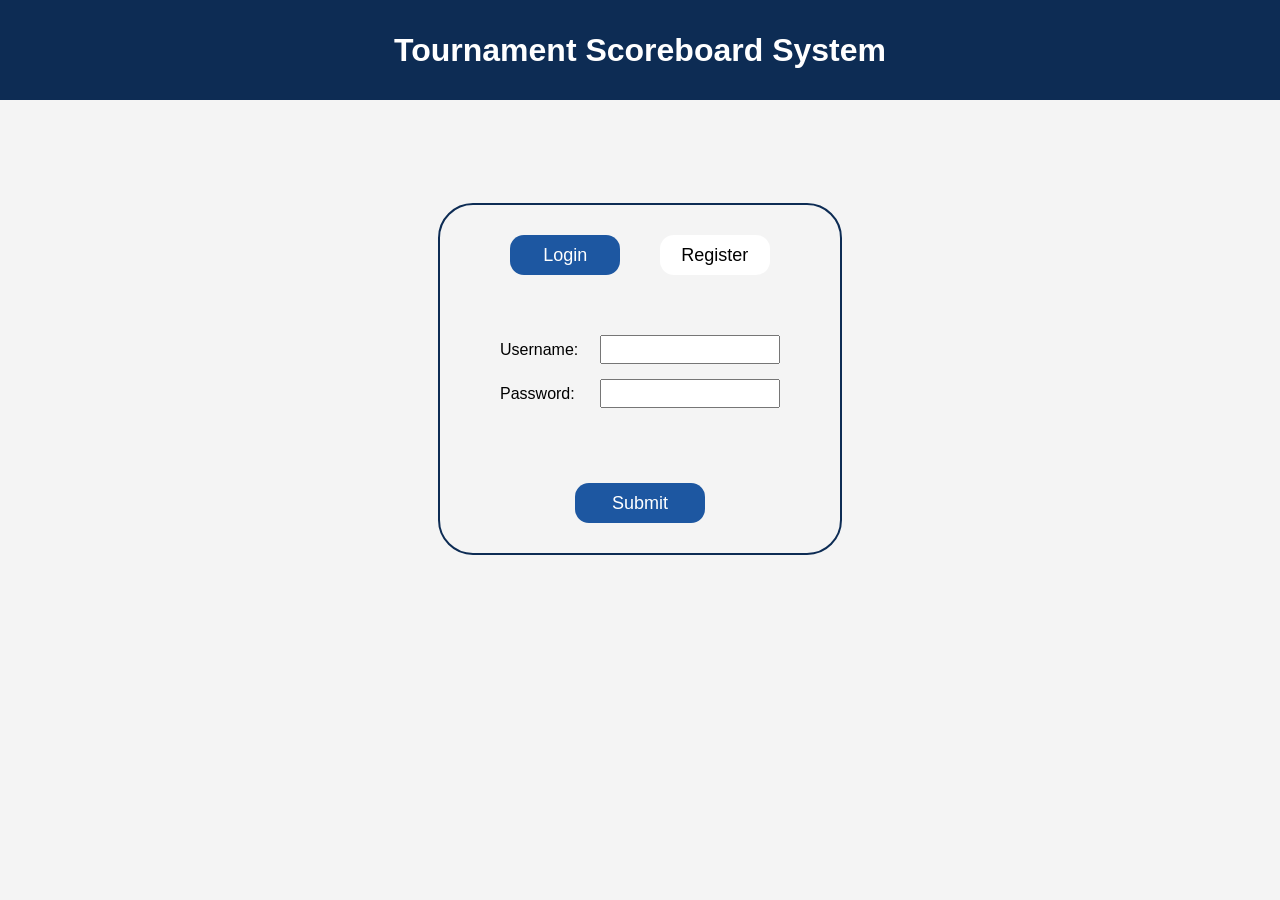
<file: src/main/resources/static/index.html>
<!DOCTYPE html>
<html lang="en">
<head>
    <meta charset="UTF-8">
    <title>Login / Register</title>
    <link rel="stylesheet" href="css/style.css">
</head>
<body>
<header>
    <h1>
        Tournament Scoreboard System
    </h1>
</header>
<main>
    <div id="login-form">
        <div id="mode">
            <button id="login-button" class="active mode-button">Login</button>
            <button id="register-button" class="mode-button">Register</button>
        </div>
        <div id="details">
            <div class="details-row">
                <label for="username">Username:</label>
                <input type="text" id="username">
            </div>
            <div class="details-row">
                <label for="password">Password:</label>
                <input type="password" id="password">
            </div>
        </div>
        <div id="message"></div>
        <div id="submit-div">
            <button id="submit-button" class="buttons" type="submit">Submit</button>
        </div>
    </div>
</main>
<script src="js/util.js"></script>
<script src="js/login.js"></script>
</body>
</html>
</file>
<file: src/main/resources/static/css/style.css>
* {
    margin: 0;
    padding: 0;
    box-sizing: border-box;
}

body {
    font-family: Arial, sans-serif;
    font-size: 16px;
    background-color: #f4f4f4;

}

header {
    height: 100px;
    background-color: #0d2c54;
    color: white;
    padding: 16px 24px;
    display: flex;
    justify-content: center;
    align-items: center;
}

main {
    max-width: 1200px;
    margin: 40px auto;
    padding: 0 24px;
    display: flex;
    flex-direction: column;
    align-items: center;
}

#login-form {
    position: relative;
    top: 7vh;
    width: 35%;
    border: 2px solid #0d2c54;
    border-radius: 35px;
    display: flex;
    flex-direction: column;
    justify-content: space-around;
    align-items: center;
}

#mode {
    margin: 20px;
    padding: 10px;
    display: flex;
    width: 70%;
    justify-content: space-between;

}

button {
    width: 110px;
    height: 40px;
    font-size: 18px;
    border: 0px;
    border-radius: 14px;
    background-color: white;
}

#mode .active {
    background-color: #1d57a1;
    color: white;
}

.mode-button:hover {
    background-color: #1d57a1;
    color: white;
}

.buttons {
    background-color: #1d57a1;
    color: white;
}

#details {
    margin: 20px;
    padding: 10px;
    display: flex;
    flex-direction: column;
    align-items: center
}

.details-row {
    display: flex;
    align-items: center;
    margin-bottom: 15px;
}

.details-row label {
    width: 100px;
}

.details-row input {
    width: 180px;
    padding: 5px;
}

#submit-div {
    margin: 20px;
    padding: 10px;
    display: flex;
    justify-content: center;
}

a {
    color: white;
    text-decoration: none;
}

#nav-bar {
    width: 100%;
    display: flex;
    justify-content: space-between;
    align-items: center;
}

.nav-bar-left {
    display: flex;
    justify-content: space-around;
    flex: 1;
}

.nav-bar-tab {
    min-width: 100px;
    height: 50px;
    display: flex;
    justify-content: center;
    align-items: center;
    font-size: large;
    font-weight: 500;
}

#nav-bar .active {
    min-width: 120px;
    border-bottom: 3px solid #1d57a1;
}

table {
    width: 100%;
    height: 450px;
    border-collapse: separate;
    border-spacing: 0;
}

thead tr th {
    position: sticky;
    top: 0;
    border: 1px solid black;
    padding: 10px;
    text-align: center;
    color: black;
    background-color: #f4f4f4;
}

.table-container {
    width: 100%;
    max-height: 550px;
    overflow-y: auto;
}

.scoreboard {
    max-height: 500px;
    overflow-y: auto;
}

td {
    padding: 12px;
    text-align: center;
    border-bottom: 1px solid #ddd;
    flex-shrink: 0;
}

.pagination-nav-div {
    width: 100%;
    height: 50px;
    display: flex;
    justify-content: end;
    align-items: center;
}

.pagination-buttons {
    margin: 20px;
}

.admin-only {
    display: none;
    /*becomes block when admin login*/
}

.admin-buttons {
    width: 150px;
}

.modal {
    display: none;
    justify-content: center;
    align-items: center;
}

.slide-modal {
    width: 100%;
    height: 280px;
}

.pop-modal {
    background: rgba(0, 0, 0, 0.5);
    position: fixed;
    top: 0;
    left: 0;
    width: 100vw;
    height: 100vh;
    z-index: 999
}

.modal-content {
    display: flex;
    flex-direction: column;
    justify-content: space-evenly;
    align-items: center;
    border: 2px #0d2c54 solid;
    border-radius: 35px;
    width: 300px;
    height: 280px;
    background-color: white;
}

.modal-content-pop {
    width: 350px;
    height: 400px;
}

.modal-input {
    height: 28px;
    width: 80%;
    border: 2px #0d2c54 solid;
    border-radius: 10px;
}

.container {
    display: flex;
    flex-direction: column;
    align-items: center;
    gap: 15px;
    padding: 15px;
    overflow-y: auto;
    max-height: 45vh;
}

#console-matches-container {
    width: 100%;
}

.match-card {
    background-color: white;
    border: 2px #0d2c54 solid;
    border-radius: 35px;
    width: 80%;
    display: flex;
    justify-content: space-around;
    height: 120px;
    padding: 10px;
    flex-shrink: 0;
}

.match-info {
    width: 18%;
    display: flex;
    flex-direction: column;
    justify-content: center;
}

.match-scores {
    width: 10%;
    display: flex;
    justify-content: center;
    align-items: center;
    font-size: x-large;
    font-weight: 400;
    color: #0d2c54;
}

.match-card-actions {
    width: 55%;
    display: flex;
    justify-content: space-evenly;
    align-items: center;
}

.match-title {
    color: #0d2c54;
    font-size: large;
    font-weight: bold;
}

.match-teams {
    color: grey;

}

.match-date-time {
    color: grey;
    font-size: smaller;
}

.label {
    font-weight: 500;
    font-size: small;
}

.match-status-heading, .heading {
    font-size: 18px;
    font-style: italic;
}

.match-winner-details {
    width: 40%;
    display: flex;
    justify-content: center;
    align-items: center;
}

.match-winner {
    margin: 10px;
    font-style: italic;
    color: #1d57a1;
}

.back-nav {
    width: 15%;
    height: 30px;
    display: flex;
    justify-content: center;
    align-items: center;
}

.back-nav-text {
    font-size: x-large;
    display: flex;
    justify-content: center;
    align-items: center;
}

.back-nav-symbol {
    display: flex;
    justify-content: center;
    align-items: center;
}

.nav-bar-right {
    margin-left: auto;
    position: relative;
    display: flex;
    align-items: center;
    padding-right: 20px;
}

.user-menu {
    display: none;
    position: absolute;
    top: 40px;
    right: 20px;
    background-color: white;
    border: 2px solid #0d2c54;
    border-radius: 10px;
    z-index: 1000;
    min-width: 180px;
}

.user-menu.show {
    display: flex;
    flex-direction: column;
}

.user-menu-item {
    padding: 12px 15px;
    cursor: pointer;
    color: #0d2c54;
    font-weight: bold;
    border-bottom: 1px solid #ddd;
}

.user-menu-item:last-child {
    border-bottom: none;
}

.user-menu-item:hover {
    background-color: #f4f4f4;
    border-radius: 8px;
}

#message{
    display:flex;
    justify-content: center;
    align-items: center;
    text-align: center;
    font-size: small;
}

#submit-button{
    width:130px;
}
</file>
